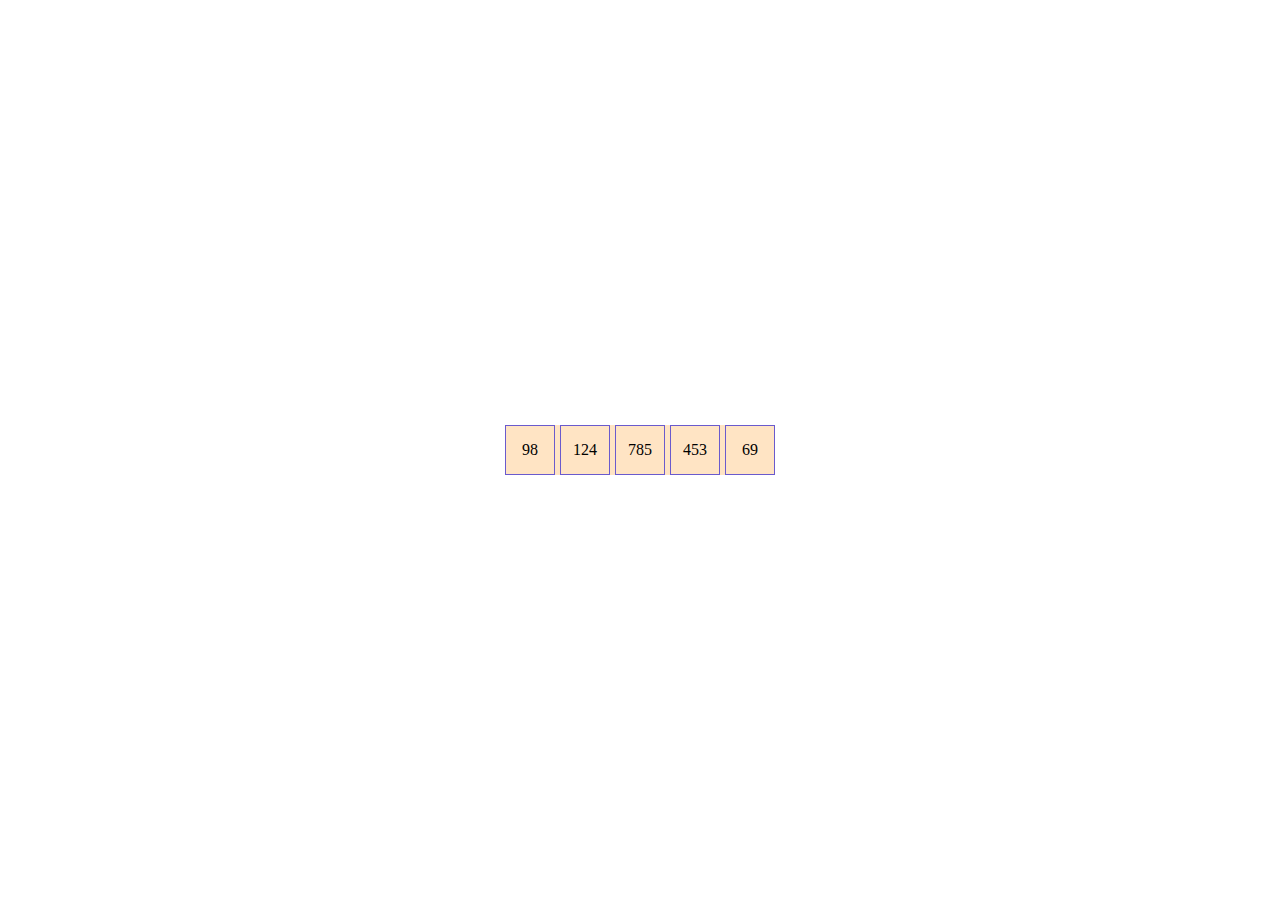
<file: Bonus/index.html>
<!DOCTYPE html>
<html lang="en">

<head>
    <meta charset="UTF-8">
    <meta http-equiv="X-UA-Compatible" content="IE=edge">
    <meta name="viewport" content="width=device-width, initial-scale=1.0">
    <link rel="stylesheet" href="./css/style.css">
    <title>Bonus</title>
</head>

<body>


    <div id="square"></div>


    <script src="./js/myscript.js"></script>
</body>

</html>
</file>
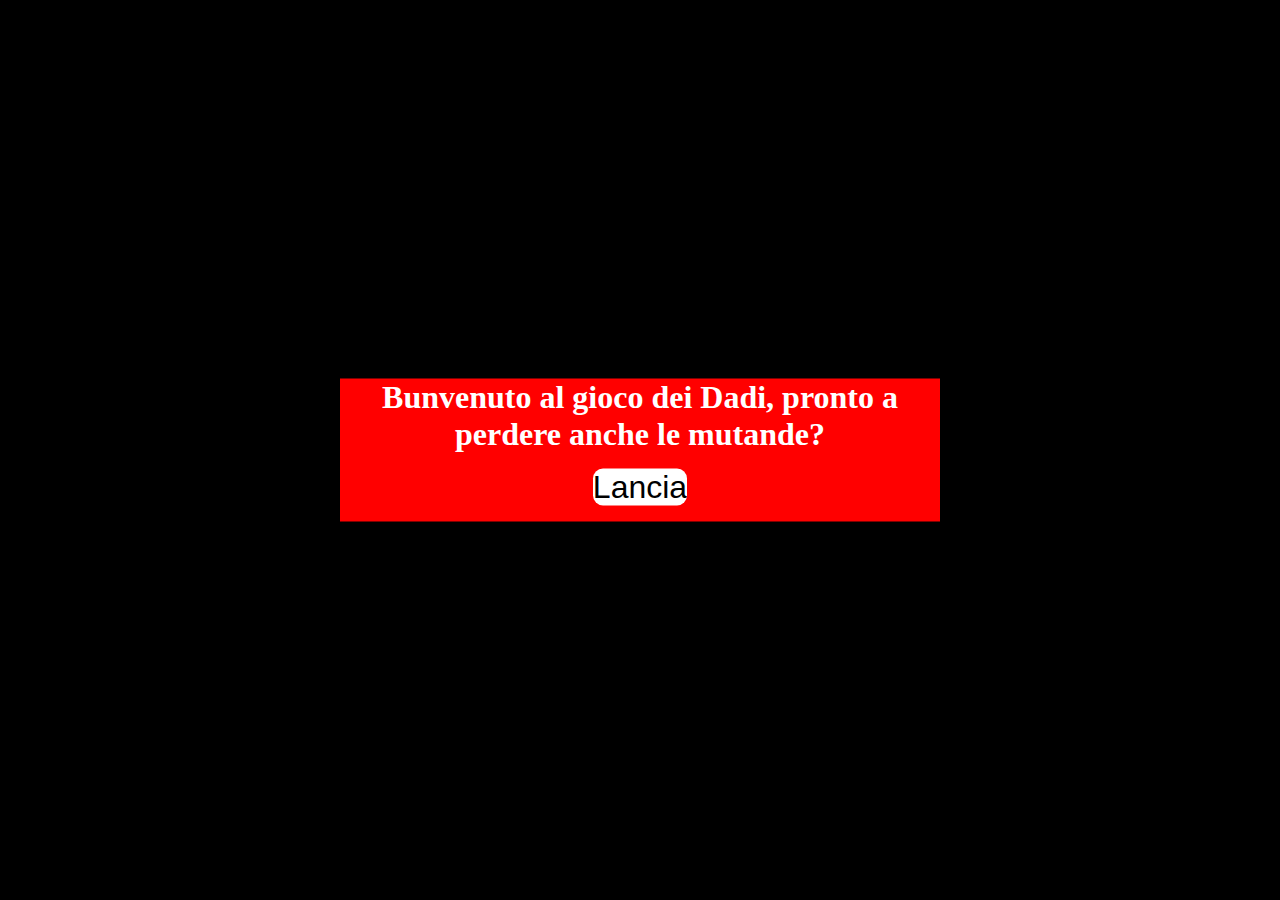
<file: Dadi/index.html>
<!DOCTYPE html>
<html lang="en">

<head>
    <meta charset="UTF-8">
    <meta http-equiv="X-UA-Compatible" content="IE=edge">
    <meta name="viewport" content="width=device-width, initial-scale=1.0">
    <link rel="stylesheet" href="./css/syle.css">
    <title>Dadi</title>
</head>

<body id="sfondo">
    <div class="container">
        <h1>Bunvenuto al gioco dei Dadi, pronto a perdere anche le mutande?</h1>
        <button id="lancia">Lancia</button>
        <div id="risultato"></div>


    </div>


    <script src="./js/myscript.js"></script>
</body>

</html>
</file>
<file: Bonus/css/style.css>
* {
    margin: 0;
    padding: 0;
    box-sizing: border-box;
}

#square {
    display: flex;
    gap: 5px;
    justify-content: space-between;
    position: absolute;
    top: 50%;
    left: 50%;
    transform: translate(-50%, -50%);
    background-color: bisque;



}

.cell {
    width: 50px;
    height: 50px;
    border: 1px solid slateblue;
    display: flex;
    align-items: center;
    justify-content: center;
    
}
</file>
<file: Dadi/css/syle.css>
* {
    margin: 0;
    padding: 0;
    box-sizing: border-box;
}

body {
    background-color: black;
}

.container {
    background-color: red;
    color: white;
    max-width: 600px;
    text-align: center;
    position: absolute;
    top: 50%;
    left: 50%;
    transform: translate(-50%, -50%);
}


#lancia {
    font-size: 2rem;
    background-color: white;
    /* border: 1px solid cyan; */
    border: none;
    border-radius: 10px;
    margin: 1rem;
    overflow: hidden;

}

#risultato{
    color: cyan;
    font-size: 3rem;
    text-transform: uppercase;
}

.vittoria{
    background-color: greenyellow;
}
.sconfitta{
    background-color: burlywood;
}
.pareggio{
    background-color: orange;
}
</file>
